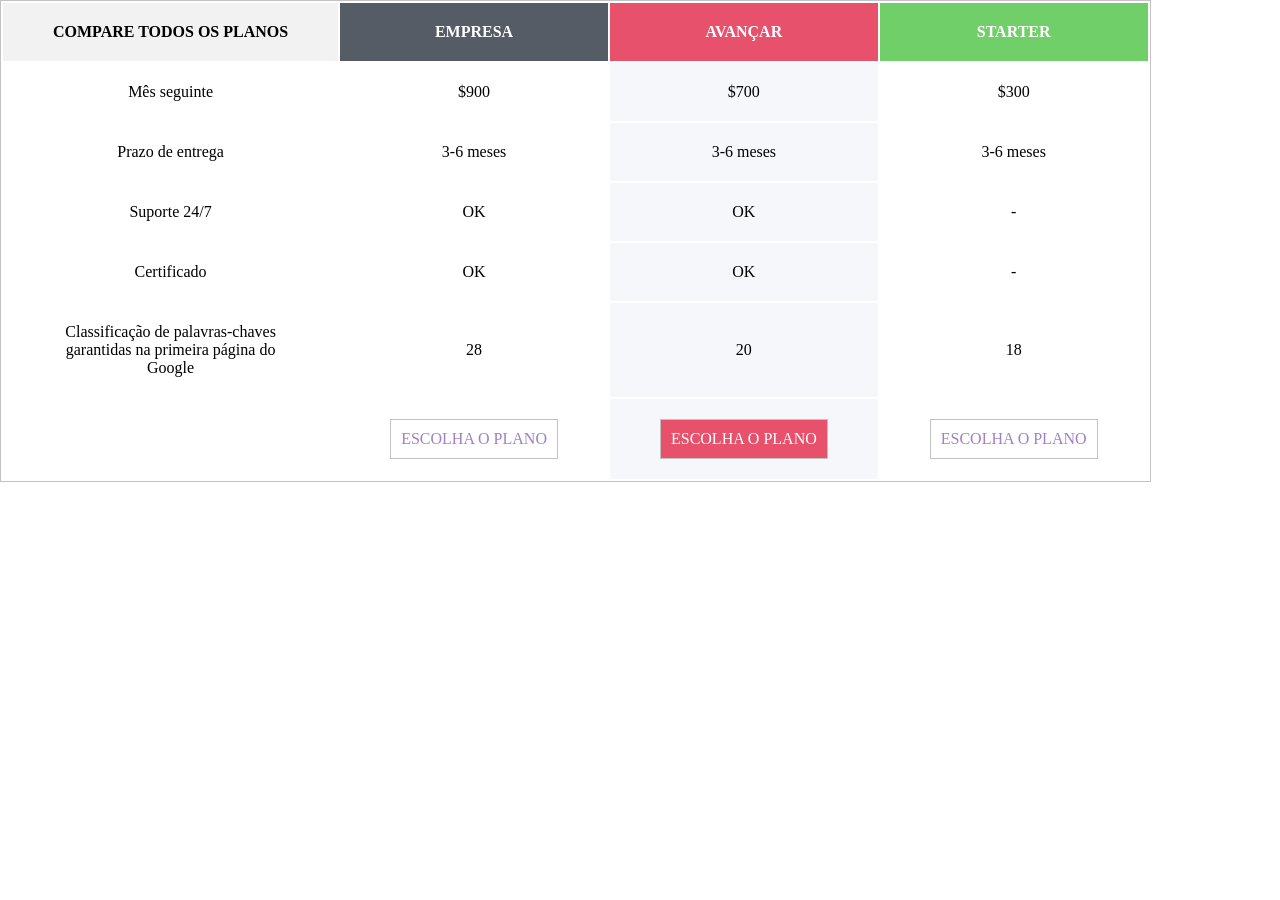
<file: AtividadeTabela/index.html>
<!DOCTYPE html>
<html lang="pt-br">

<head>
    <meta charset="UTF-8">
    <meta name="viewport" content="width=device-width, initial-scale=1.0">
    <title>AtividadeTabela</title>
    <link rel="stylesheet" href="css/style.css">

</head>

<body>
    <table>
        <tr>
            <th>COMPARE TODOS OS PLANOS</th>
            <th>EMPRESA</th>
            <th>AVANÇAR</th>
            <th>STARTER</th>
        </tr>

        <tr>
            <td>Mês seguinte</td>
            <td>$900</td>
            <td>$700</td>
            <td>$300</td>
        </tr>

        <tr>
            <td>Prazo de entrega</td>
            <td>3-6 meses</td>
            <td>3-6 meses</td>
            <td>3-6 meses</td>
        </tr>

        <tr>
            <td>Suporte 24/7</td>
            <td>OK</td>
            <td>OK</td>
            <td>-</td>
        </tr>

        <tr>
            <td>Certificado</td>
            <td>OK</td>
            <td>OK</td>
            <td>-</td>
        </tr>

        <tr>
            <td>Classificação de palavras-chaves <br> garantidas na primeira página do <br> Google</td>
            <td>28</td>
            <td>20</td>
            <td>18</td>
        </tr>

        <tr>
            <td></td>
            <td><button class="botao1">ESCOLHA O PLANO</button></td>
            <td><button class="botao2">ESCOLHA O PLANO</button></td>
            <td><button class="botao1">ESCOLHA O PLANO</button></td>
        </tr>
    </table>

    <script src="js/script.js"></script>
</body>

</html>
</file>
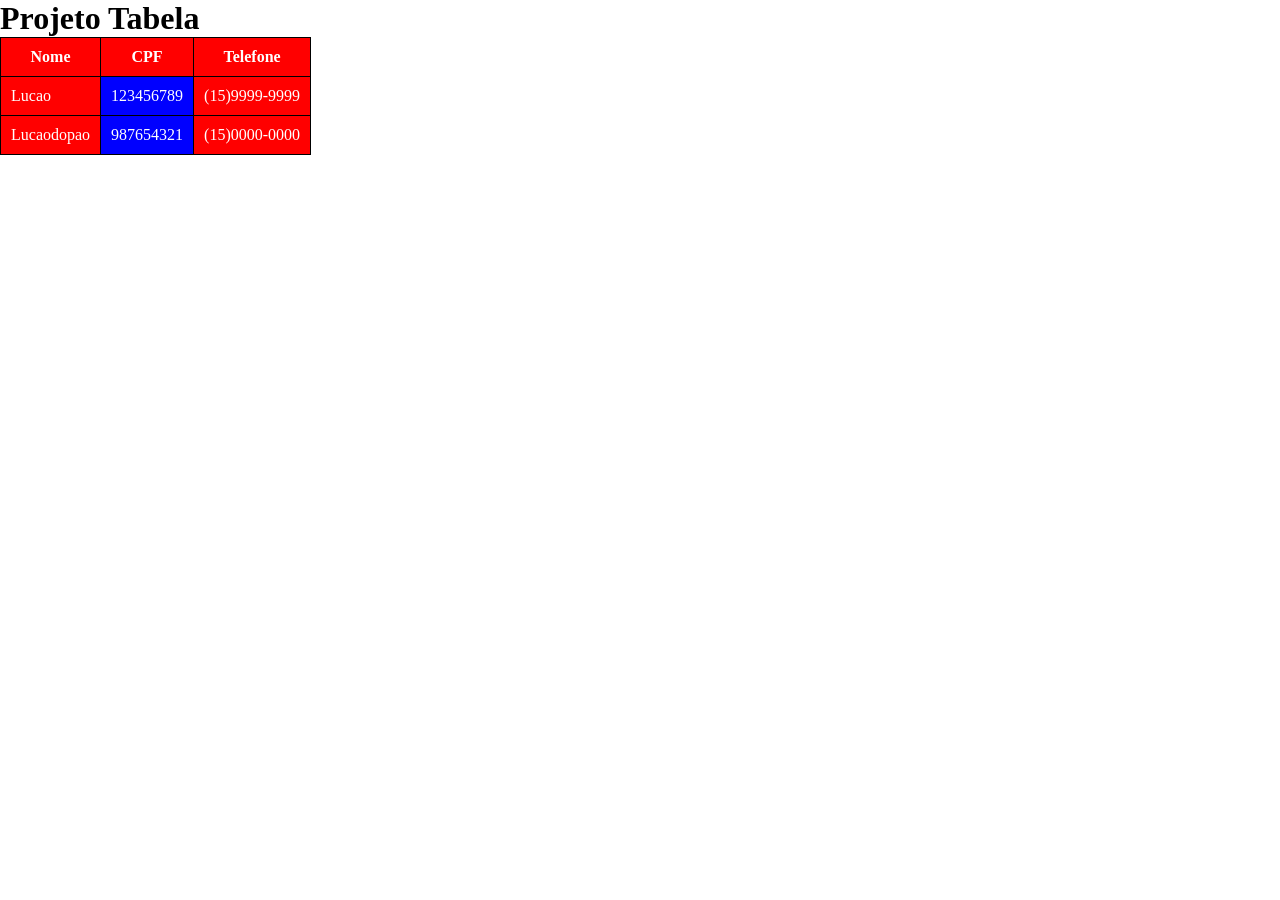
<file: Tabela/index.html>
<!DOCTYPE html>
<html lang="pt-br">

<head>
    <meta charset="UTF-8">
    <meta name="viewport" content="width=device-width, initial-scale=1.0">
    <title>Tabela</title>
    <link rel="stylesheet" href="css/style.css">

</head>

<body>
    <h1>Projeto Tabela</h1>

    <table>
        <tr>
            <th>Nome</th>
            <th>CPF</th>
            <th>Telefone</th>
        </tr>

        <tr>
            <td>Lucao</td>
            <td>123456789</td>
            <td>(15)9999-9999</td>
        </tr>

        <tr>
            <td>Lucaodopao</td>
            <td>987654321</td>
            <td>(15)0000-0000</td>
        </tr>
    </table>


    <script src="js/script.js"></script>
</body>

</html>
</file>
<file: AtividadeTabela/css/style.css>
* {
    margin: 0;
    padding: 0;
    box-sizing: border-box;
}

table {
    border: 1px solid #c2c2c2;
}

td, th {
    padding: 20px 50px;
    text-align: center;
}

td:nth-child(3) {
    background-color: #f5f7fa;
    color: black;
}

th:nth-child(1) {
    background-color: #f2f2f2;
    color: black;
}

th:nth-child(2) {
    background-color: #555c66;
    color: white;
}

th:nth-child(3) {
    background-color: #e7516c;
    color: white;
}

th:nth-child(4) {
    background-color: #70cf69;
    color: white;
}

.botao1 {
    all: unset;
    color: #a181bf;
    border: 1px solid #c2c2c2;
    padding: 10px;
    font-size: 1rem;
}

.botao2 {
    all: unset;
    background-color: #e7516c;
    color: white;
    border: 1px solid #c2c2c2;
    padding: 10px;
}
</file>
<file: Tabela/css/style.css>
* {
    margin: 0;
    padding: 0;
    box-sizing: border-box;
}

table {
    border-collapse: collapse;
}

td, th {
    border: 1px solid black;
    padding: 10px;
}

/* (tr:nth-child(odd) numeros impares */   

tr:nth-child(odd) {
    background-color: red;
    color: white;
}

td:nth-child(odd) {
    background-color: red;
    color: white;
}

td:nth-child(even) {
    background-color: blue;
    color: white;
}

tr:nth-child(even) {
    background-color: blue;
    color: white;
}
</file>
